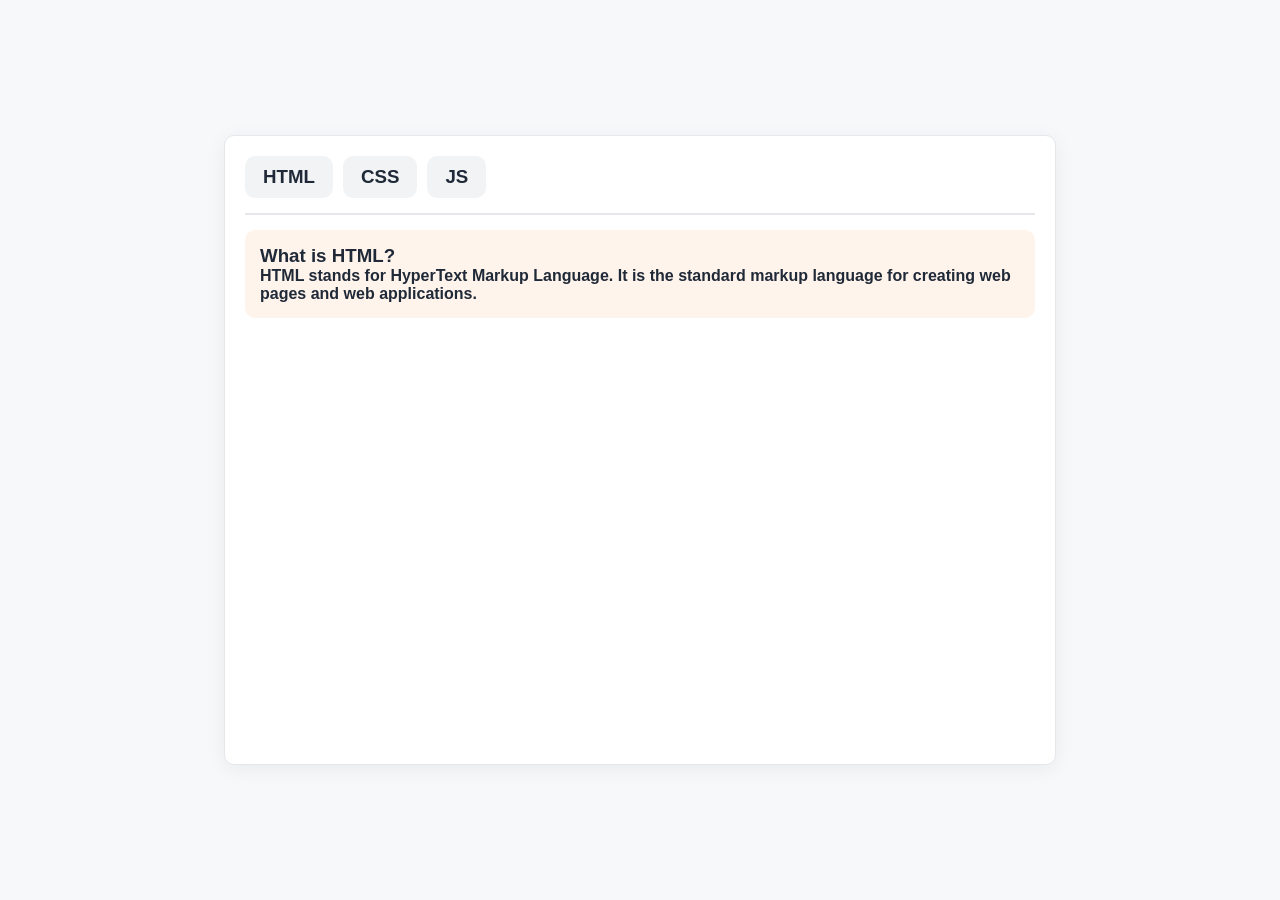
<file: tabs/index.html>
<!DOCTYPE html>
<html lang="en">
<head>
    <meta charset="UTF-8">
    <meta name="viewport" content="width=device-width, initial-scale=1.0">
    <title>Accordian Tabs</title>
    <link rel="stylesheet" href="style.css">
</head>
<body>
    <div class="container">
        <div class="tabs-header">
            <div class="tab-head html-head"><h3>HTML</h3></div>
            <div class="tab-head css-head"><h3>CSS</h3></div>
            <div class="tab-head js-head"><h3>JS</h3></div>
        </div>
        <div class="tab html-body active">
            <h3>What is HTML?</h3>
            <h4>HTML stands for HyperText Markup Language. It is the standard markup language for creating web pages and web applications.</h4>
        </div>
        <div class="tab css-body">
            <h3>What is CSS?</h3>
            <h4>CSS stands for Cascading Style Sheets. It is a style sheet language used for describing the presentation of a document written in a markup language like HTML.</h4>
        </div>
        <div class="tab js-body">
            <h3>What is JS?</h3>
            <h4>JavaScript is a programming language used to create interactive effects within web browsers.</h4>
        </div>
    </div>
    <script src='script.js'> </script>
</body>
</html>
</file>
<file: tabs/style.css>
* {
    margin: 0;
    padding: 0;
    box-sizing: border-box;
}

:root {
  /* ========== BASE ========== */
  --bg-main: #F7F8FA;        /* overall page bg */
  --bg-card: #FFFFFF;       /* container bg */
  --bg-tab: #F1F3F5;        /* inactive tab bg */

  /* ========== TEXT ========== */
  --text-primary: #1F2937;  /* dark gray (not pure black) */
  --text-secondary: #6B7280;

  /* ========== BORDER ========== */
  --border: #E5E7EB;

  /* ========== ACCENT (soft orange system) ========== */
  --orange-light: #FFF4EC;   /* subtle bg tint */
  --orange-mid: #FDBA74;     /* hover */
  --orange-bright: #F97316;  /* active tab */
  --orange-deep: #EA580C;    /* strong state */

  /* ACTIVE ACCENT */
  --accent: var(--orange-bright);

  /* ========== STATES ========== */
  --hover-bg: var(--orange-light);
  --active-bg: #FFFFFF;

  --shadow-soft: 0 4px 20px rgba(0, 0, 0, 0.06);
  --shadow-active: 0 6px 25px rgba(249, 115, 22, 0.15);

  /* ========== UI ========== */
  --radius: 10px;
  --transition: all 0.25s ease;
}

html, body {
    height: 100%;
    width: 100%;
}

body {
  background: var(--bg-main);
  color: var(--text-primary);
  font-family: sans-serif;
  display: flex;
  align-items: center;
  justify-content: center;
}

.container {
  background: var(--bg-card);
  border: 1px solid var(--border);
  border-radius: var(--radius);
  box-shadow: var(--shadow-soft);
  padding: 20px;
  height: 70vh;
  width: 65vw;
}

.tabs-header {
  display: flex;
  gap: 10px;
  padding-bottom: 15px;
  margin-bottom: 15px;
  border-bottom: 2px solid var(--border);
}

.tab-head {
  background: var(--bg-tab);
  padding: 10px 18px;
  border-radius: var(--radius);
  cursor: pointer;
  transition: var(--transition);
  user-select: none;
}

.tab-head:hover {
  background: var(--hover-bg);
}

.tab-head.active {
  background: var(--accent);
  color: #fff;
  box-shadow: var(--shadow-active);
}

.tab {
  display: none;
  background: var(--orange-light);
  padding: 15px;
  border-radius: var(--radius);
}

.tab.active {
  display: block;
}
</file>
